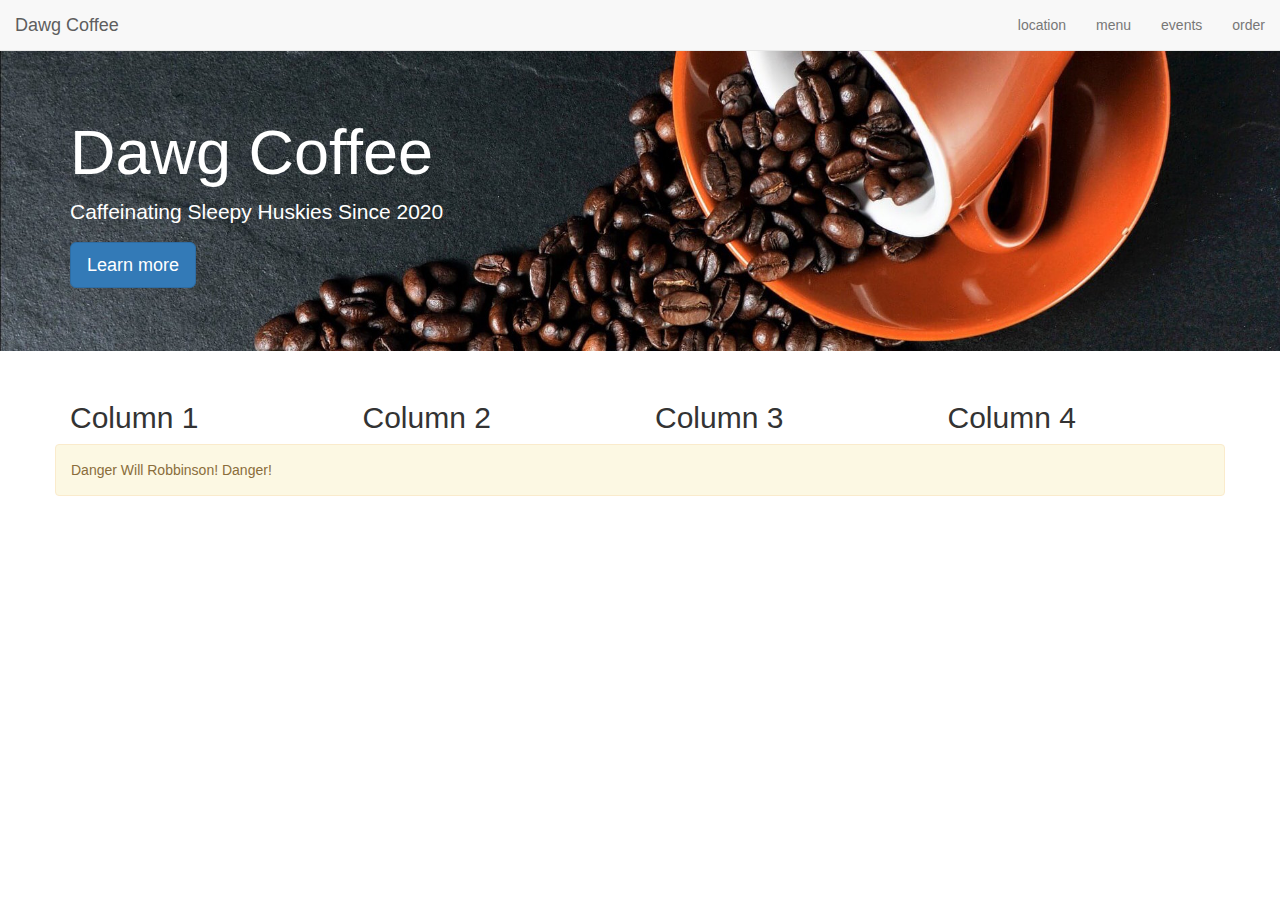
<file: bootstrap/index.html>
<!DOCTYPE html>
<html lang="en">
<head>
    <meta name="viewport" content="width=device-width, initial-scale=1.0">
    <meta charset="UTF-8">
    <title>Bootstrap Demo</title>

    <!--Bootstrap stylesheet CDN link from http://getbootstrap.com/getting-started/-->
    <link rel="stylesheet" href="https://maxcdn.bootstrapcdn.com/bootstrap/3.3.7/css/bootstrap.min.css" integrity="sha384-BVYiiSIFeK1dGmJRAkycuHAHRg32OmUcww7on3RYdg4Va+PmSTsz/K68vbdEjh4u" crossorigin="anonymous">

    <!--our stylesheet, in which we can override Bootstrap's styles where needed-->
    <link rel="stylesheet" href="css/main.css">

</head>
<body>
    <!--start of the responsive navigation bar-->
    <nav class="navbar navbar-default navbar-fixed-top">
        <!--container-fluid class adds a little padding, but doesn't constrain width-->
        <div class="container-fluid">
            <!--navbar header, which includes hamburger menu button and branding-->
            <div class="navbar-header">
                <!--hamburger menu button, shown only on narrow screens.
                `data-target` specifies a selector for the element containing the
                navigation links you want to hide/show when the button is clicked.
                `data-toggle` tells Bootstrap to toggle the `collapse` state,
                thereby hiding/showing the element selected by `data-target`.
                in this case, the selector is #site-nav-links, which selects
                the element with id="site-nav-links" (just like CSS selectors)
                -->
                <button type="button" 
                    class="navbar-toggle collapsed" 
                    data-target="#site-nav-links" 
                    data-toggle="collapse"  
                    aria-expanded="false">

                    <!--the hamburger icon itself, which Bootstrap creates
                    by stacking three bar icons on top of each other
                    the `sr-only` element is for screen readers-->
                    <span class="sr-only">toggle navigation</span>
                    <span class="icon-bar"></span>
                    <span class="icon-bar"></span>
                    <span class="icon-bar"></span>
                </button>
                <!--branding content, which always remains visible-->
                <a class="navbar-brand" href="#">
                    Dawg Coffee
                </a>
            </div>

            <!--navigation links, which are always visible on wide sceens,
            but go into a drop-down menu on narrow screens-->
            <div class="collapse navbar-collapse" id="site-nav-links">
                <!--the `navbar-right` class makes the links right-aligned on desktop-->
                <ul class="nav navbar-nav navbar-right">
                    <li><a href="#location">location</a></li>
                    <li><a href="#menu">menu</a></li>
                    <li><a href="#events">events</a></li>
                    <li><a href="#order">order</a></li>
                </ul>
            </div>
        
        </div> <!--end of .container-fluid-->
    </nav>

    <!--rest of the page content goes here-->
    <div class="jumbotron">
        <div class="container">
            <h1>Dawg Coffee</h1>
            <p>Caffeinating Sleepy Huskies Since 2020</p>
            <p><a class="btn btn-primary btn-lg" href="#" 
            role="button">Learn more</a></p>
        </div>
        
    </div>

    <section>
        <div class="container">
            <div class="row">
                <div class="col-sm-6 col-md-3">
                    <h2>Column 1</h2>
                </div>
                <div class="col-sm-6 col-md-3">
                    <h2>Column 2</h2>
                </div>
                <div class="col-sm-6 col-md-3">
                    <h2>Column 3</h2>
                </div>
                <div class="col-sm-6 col-md-3">
                    <h2>Column 4</h2>
                </div>
            </div>
        </div>
    </section>

    <p class="container alert alert-warning">Danger Will Robbinson! Danger!</p>

    <!--we add these script elements here so that they don't block page rendering
    and interaction. sometimes users just wants to click a link and move on,
    so we don't want to force them to wait while large JavaScript files are
    downloaded, parsed, and executed.-->
    <!--jQuery library CDN link from http://code.jquery.com/-->
    <script src="http://code.jquery.com/jquery-3.1.1.min.js" integrity="sha256-hVVnYaiADRTO2PzUGmuLJr8BLUSjGIZsDYGmIJLv2b8=" crossorigin="anonymous"></script>
    
    <!--Bootstrap JavaScript library CDN link from http://getbootstrap.com/getting-started/-->
    <script src="https://maxcdn.bootstrapcdn.com/bootstrap/3.3.7/js/bootstrap.min.js" integrity="sha384-Tc5IQib027qvyjSMfHjOMaLkfuWVxZxUPnCJA7l2mCWNIpG9mGCD8wGNIcPD7Txa" crossorigin="anonymous"></script>

</body>
</html>
</file>
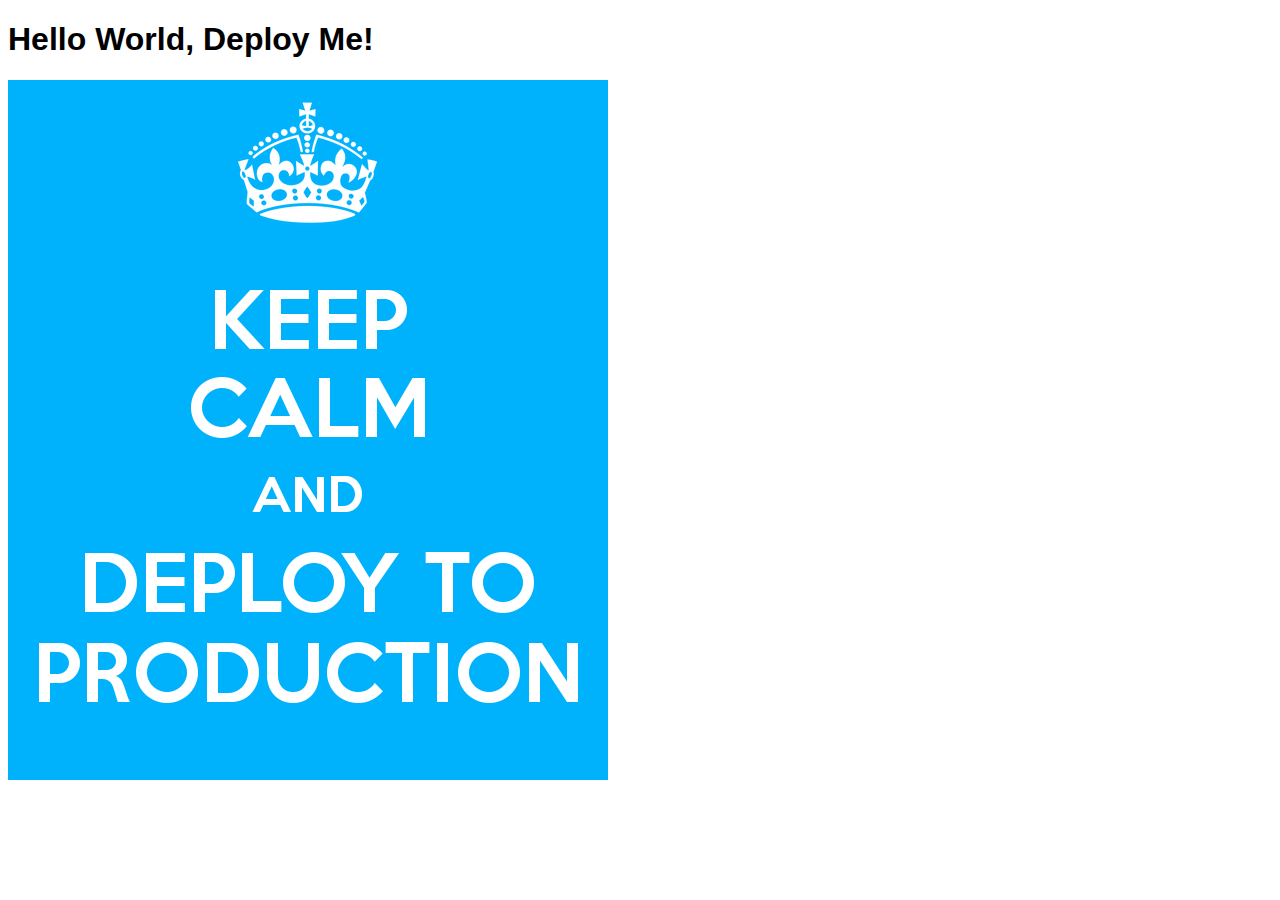
<file: deploy/index.html>
<!DOCTYPE html>
<html lang="en">
<head>
    <meta name="viewport" content="width=device-width, initial-scale=1.0">
    <meta charset="UTF-8">
    <title>Deployment Example</title>
    <link rel="stylesheet" href="css/main.css">
    <link rel="icon" href="img/page-icon.png">
</head>
<body>
    <h1>Hello World, Deploy Me!</h1>
    <p><img src="img/deploy.png" alt="deploy to production sign"></p>
</body>
</html>
</file>
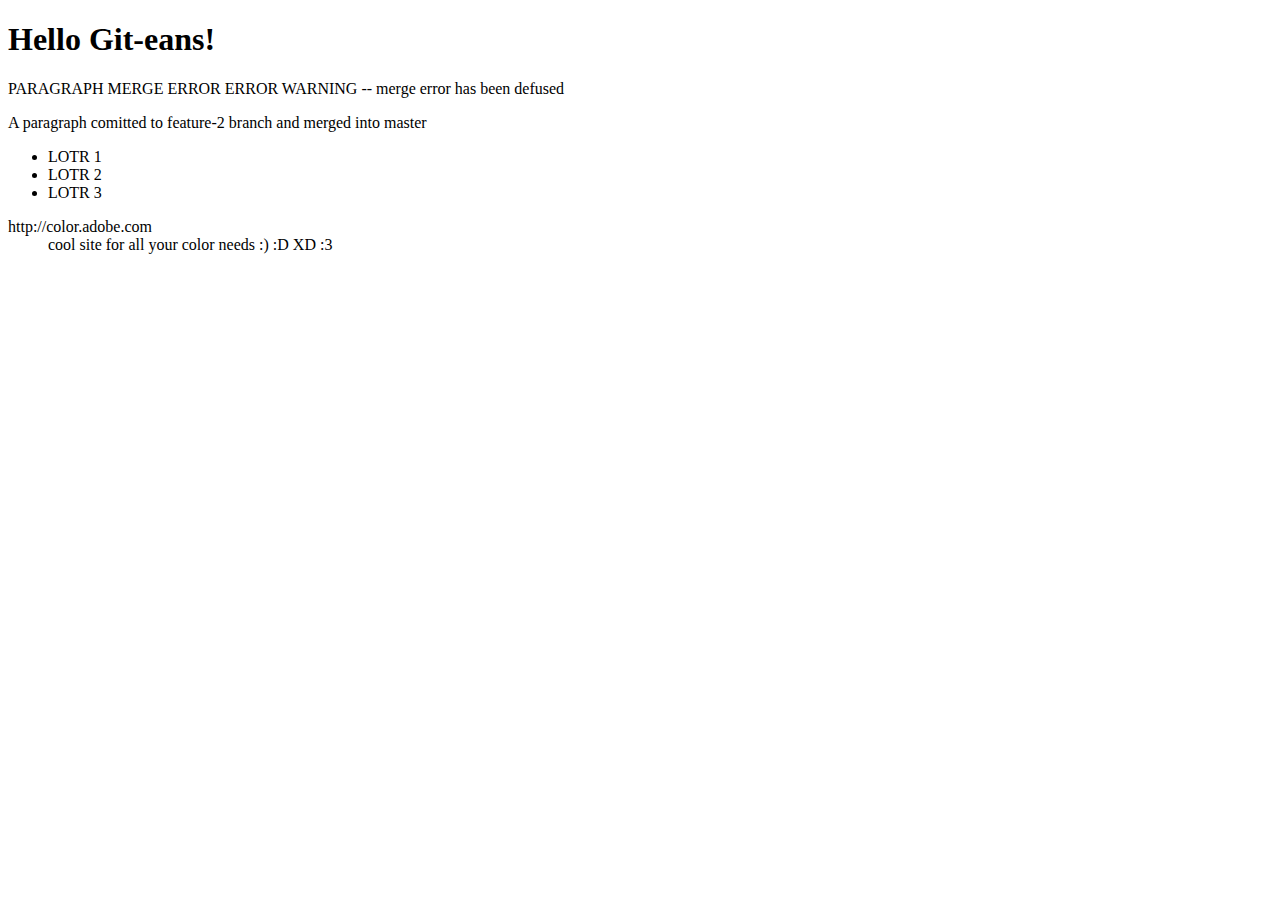
<file: git/index.html>
<!DOCTYPE html>
<html lang="en">
<head>
    <meta charset="UTF-8">
    <title>Git on my Level!</title>
</head>
<body>
    <h1>Hello Git-eans!</h1>
    <p>PARAGRAPH MERGE ERROR ERROR WARNING -- merge error has been defused</p>
    <p>A paragraph comitted to feature-2 branch and merged into master</p>

    <ul>
        <li>LOTR 1</li>
        <li>LOTR 2</li>
        <li>LOTR 3</li>
    </ul>

    <dl>
        <dt>http://color.adobe.com</dt>
        <dd>cool site for all your color needs :) :D XD :3</dd>
    </dl>
</body>
</html>
</file>
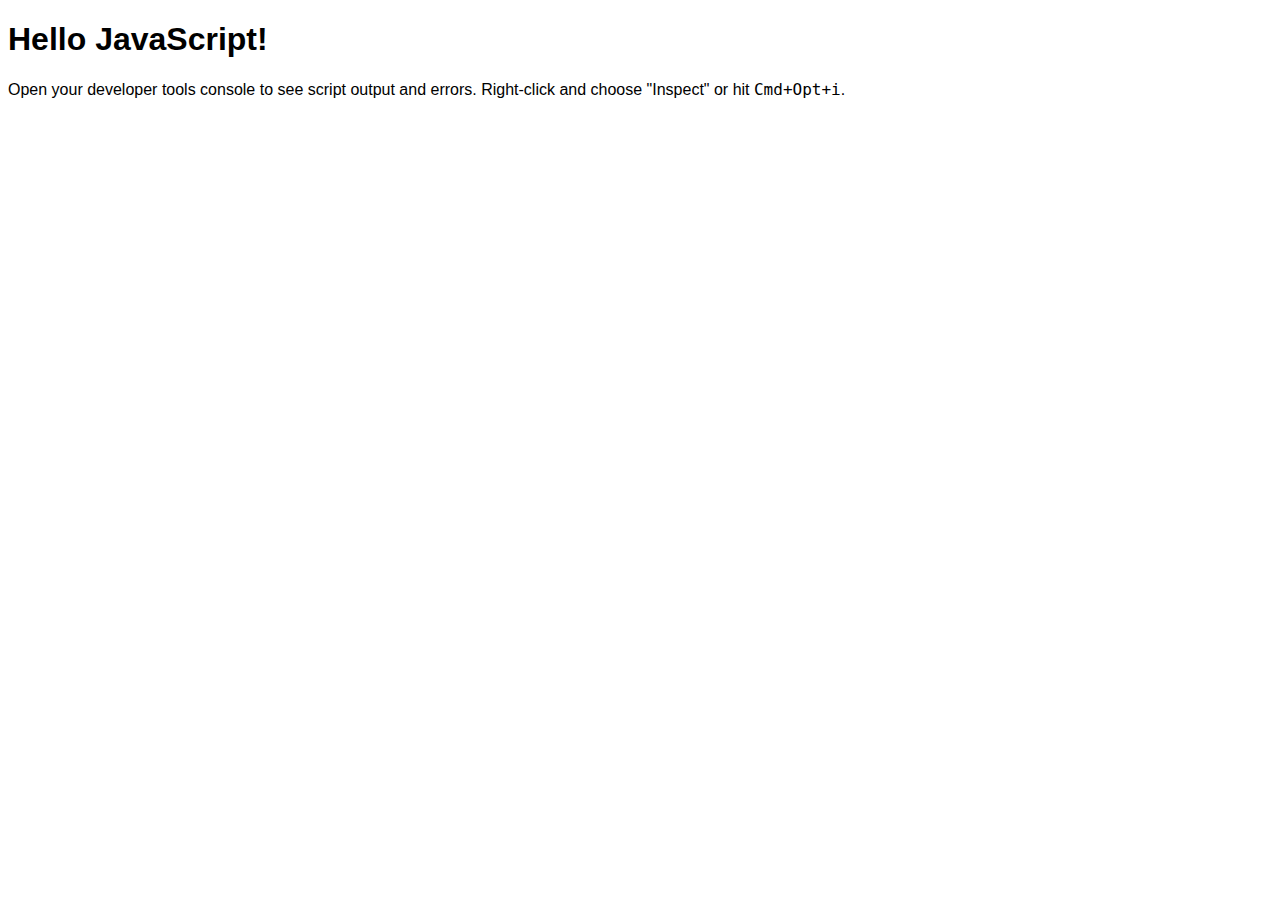
<file: javascript/index.html>
<!DOCTYPE html>
<html lang="en">
<head>
    <meta name="viewport" content="width=device-width, initial-scale=1.0">
    <meta charset="UTF-8">
    <title>JavaScript Practice</title>
    <link rel="icon" href="img/page-icon.png">
    <link rel="stylesheet" href="css/main.css">
</head>
<body>
    <h1>Hello JavaScript!</h1>
    <p>Open your developer tools console to see script output and errors. Right-click and choose "Inspect" or hit <code>Cmd+Opt+i</code>.</p>

    <script src="js/learning.js"></script>
</body>
</html>
</file>
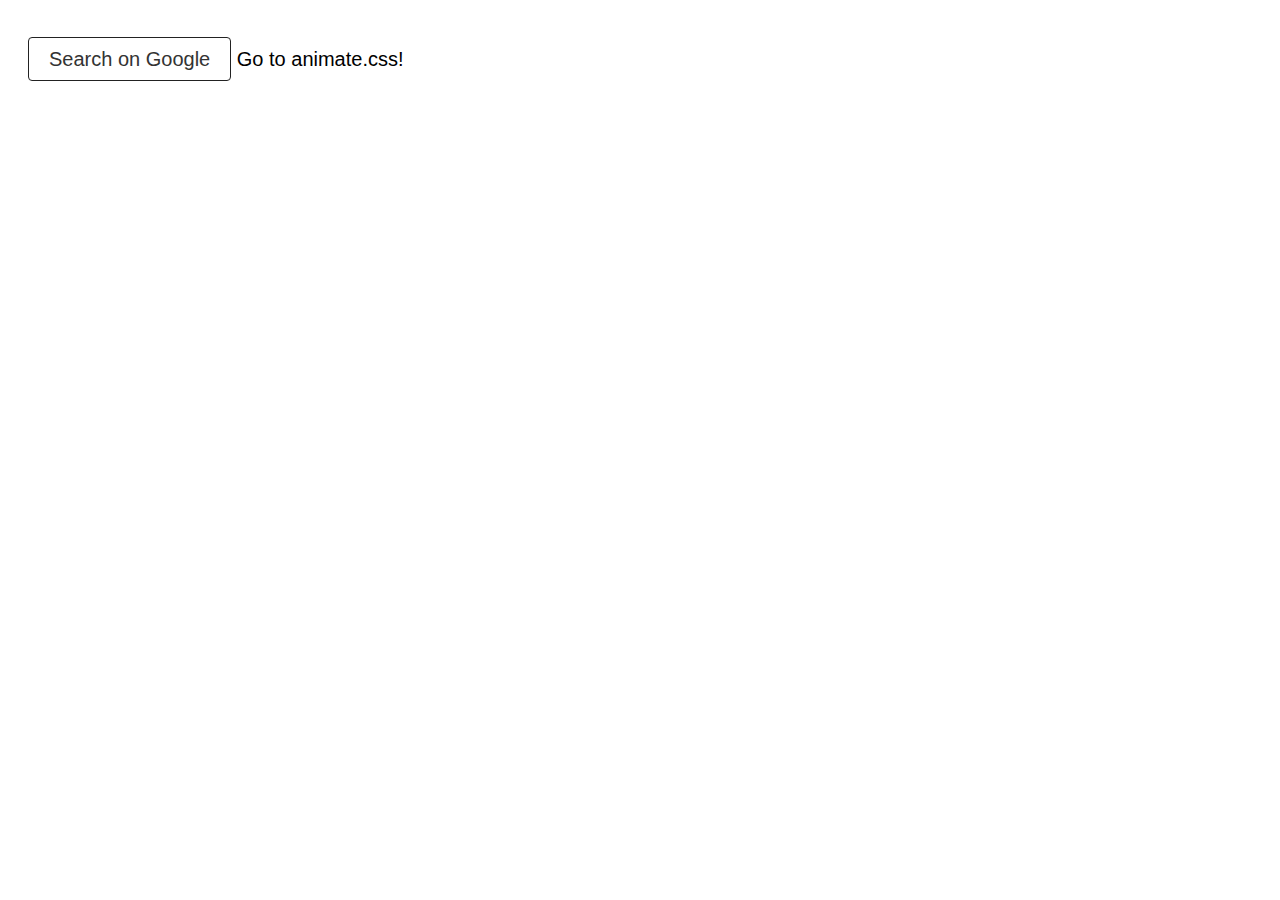
<file: links/index.html>
<!DOCTYPE html>
<html lang="en">
<head>
    <meta name="viewport" content="width=device-width, initial-scale=1.0">
    <meta charset="UTF-8">
    <title>Styling Links</title>
    
    <!--font awesome-->
    <link href="https://maxcdn.bootstrapcdn.com/font-awesome/4.6.3/css/font-awesome.min.css" rel="stylesheet" integrity="sha384-T8Gy5hrqNKT+hzMclPo118YTQO6cYprQmhrYwIiQ/3axmI1hQomh7Ud2hPOy8SP1" crossorigin="anonymous">
    
    <!--our own stylesheet-->
    <link rel="stylesheet" href="css/main.css">
</head>
<body class="fadeIn">
    <main>
        <p>
            <!--links with just icons in them can't be read by a screen reader--what do we need to add?-->
            <a class="icon-link" href="https://www.google.com"><i class="fa fa-google" 
            aria-label="Search with Google"></i></a>
        </p>

        <p>
            <!--lets make this link look and act like a button-->
            <a class="button-link" href="https://www.google.com">Search on Google</a>
            Go to animate.css!
        </p>
    </main>
</body>
</html>
</file>
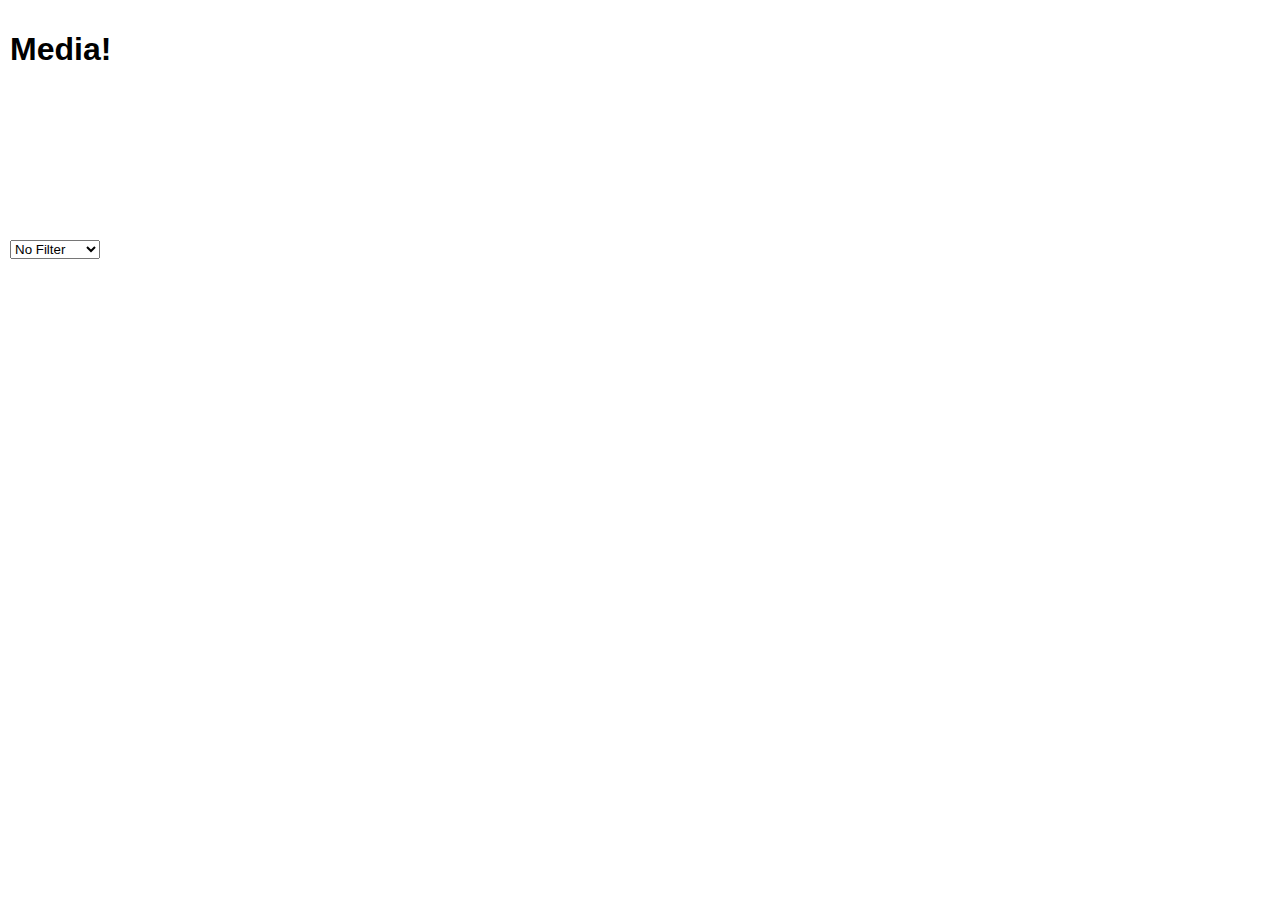
<file: media/index.html>
<!DOCTYPE html>
<html lang="en">
<head>
	<meta name="viewport" content="width=device-width, initial-scale=1.0">
	<meta charset="UTF-8">
	<title>Media</title>
	<link rel="stylesheet" href="css/main.css">
	<link rel="icon" href="img/page-icon.png">
</head>
<body>
	<h1>Media!</h1>

	<div>
		<div>
			<video autoplay="true"></video>
		</div>
		<div>
			<select id="filter-select">
				<option value="" selected>No Filter</option>
				<option value="sepia">Sepia</option>
				<option value="grayscale">Grayscale</option>
				<option value="invert">Invert</option>
				<option value="saturate">Saturate</option>
				<option value="hue-rotate">Hue Rotate</option>
				<option value="blur">Blur</option>
			</select>
			<canvas></canvas>
		</div>
	</div>
	

	<script src="js/app.js"></script>
</body>
</html>
</file>
<file: deploy/css/main.css>
body {
    font-family: "Helvetica Neue", Helvetica, Arial, sans-serif;
    font-size: 16px;
}
</file>
<file: javascript/css/main.css>
body {
    font-family: 'Helvetica Neue', Helvetica, Arial, sans-serif;
    font-size: 16px;
}
</file>
<file: links/css/main.css>
body {
    font-family: "Helvetica Neue", Helvetica, Arial, sans-serif;
    font-size: 20px;
    padding: 1em;
}

.icon-link {
    color: #333;
}

.icon-link:hover {
    color: #F00;
}

.button-link {
    color: #333;
    text-decoration: none;
    border-width: 1px;
    border-style: solid;
    border-color: #222;
    border-radius: 4px;
    padding: 0.5em 1em;
    transition: all 500ms;
}

.button-link:hover {
    background-color: #999;
}

@keyframes fadeIn {
    from {
        opacity: 0;
    }

    to {
        opacity: 1;
    }
}

.fadeIn {
    animation-name: fadeIn;
    animation-duration: 1s;
}
</file>
<file: media/css/main.css>
body {
	font-family: "Helvetica Neue", Helvetica, Arial, sans-serif;
	font-size: 16px;
	margin: 0;
	padding: 10px;
}

.row {
	display: flex;
}

video {
	display: block;
}

canvas {
	cursor: pointer;
	display: block;
}

.grayscale {
	filter: grayscale(100%);	
}

.invert {
	filter: invert(100%);
}

.sepia {
	filter: sepia(100%);
}

.saturate {
	filter: saturate(250%);
}

.hue-rotate {
	filter: hue-rotate(180deg);
}

.blur {
	filter: blur(5px);
}
</file>
<file: bootstrap/css/main.css>
/* 
our styles go here
since this file is added after Bootstrap's CSS,
we can override their formatting as needed
*/

body {
    /* since the navbar is fixed to the top of the body,
    and is 50px tall, we need that much padding so that
    the content doesn't start under the navbar*/
    padding-top: 50px;
}

.jumbotron {
    background-color: #99F;
    background-image: url(../img/banner.jpg);
    background-position: center;
    background-size: cover;
    color: #FFF;
}
</file>
